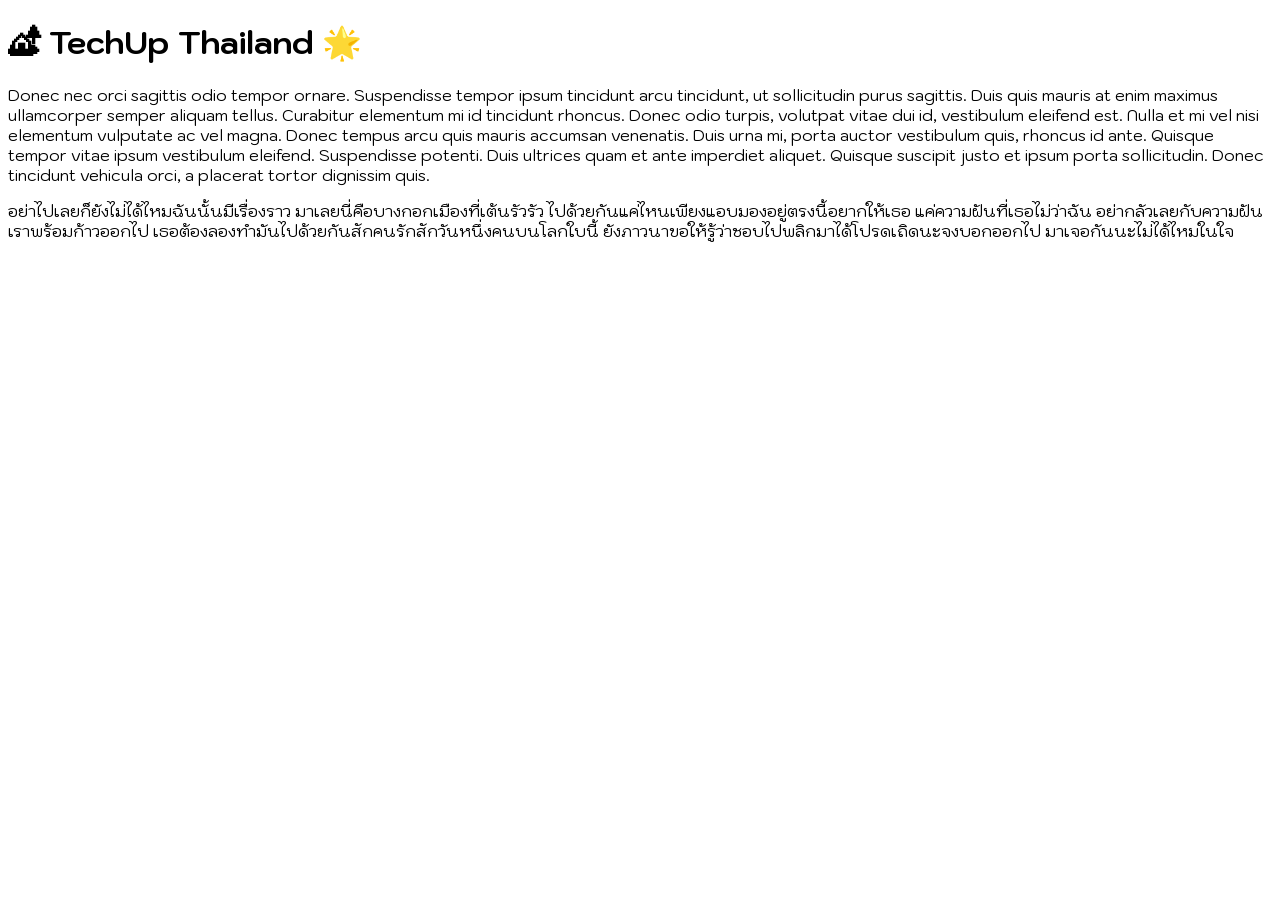
<file: ex1-google-fonts/index.html>
<!DOCTYPE html>
<html lang="en">
  <head>
    <meta charset="UTF-8" />
    <meta http-equiv="X-UA-Compatible" content="IE=edge" />
    <meta name="viewport" content="width=device-width, initial-scale=1.0" />
    <link rel="stylesheet" href="./style.css" />
    <title>Fonts Exercise 1 Google Fonts</title>
    <link rel="preconnect" href="https://fonts.googleapis.com" />
    <link rel="preconnect" href="https://fonts.gstatic.com" crossorigin />
    <link
      href="https://fonts.googleapis.com/css2?family=Kodchasan:ital,wght@0,200;0,300;0,400;0,500;0,600;0,700;1,200;1,300;1,400;1,500;1,600;1,700&display=swap"
      rel="stylesheet"
    />
  </head>
  <body>
    <h1>🏕 TechUp Thailand 🌟</h1>
    <p>
      Donec nec orci sagittis odio tempor ornare. Suspendisse tempor ipsum
      tincidunt arcu tincidunt, ut sollicitudin purus sagittis. Duis quis mauris
      at enim maximus ullamcorper semper aliquam tellus. Curabitur elementum mi
      id tincidunt rhoncus. Donec odio turpis, volutpat vitae dui id, vestibulum
      eleifend est. Nulla et mi vel nisi elementum vulputate ac vel magna. Donec
      tempus arcu quis mauris accumsan venenatis. Duis urna mi, porta auctor
      vestibulum quis, rhoncus id ante. Quisque tempor vitae ipsum vestibulum
      eleifend. Suspendisse potenti. Duis ultrices quam et ante imperdiet
      aliquet. Quisque suscipit justo et ipsum porta sollicitudin. Donec
      tincidunt vehicula orci, a placerat tortor dignissim quis.
    </p>
    <p>
      อย่าไปเลยก็ยังไม่ได้ไหมฉันนั้นมีเรื่องราว
      มาเลยนี่คือบางกอกเมืองที่เต้นรัวรัว
      ไปด้วยกันแค่ไหนเพียงแอบมองอยู่ตรงนี้อยากให้เธอ แค่ความฝันที่เธอไม่ว่าฉัน
      อย่ากลัวเลยกับความฝันเราพร้อมก้าวออกไป
      เธอต้องลองทำมันไปด้วยกันสักคนรักสักวันหนึ่งคนบนโลกใบนี้
      ยังภาวนาขอให้รู้ว่าชอบไปพลิกมาได้โปรดเถิดนะจงบอกออกไป
      มาเจอกันนะไม่ได้ไหมในใจ
    </p>
  </body>
</html>
</file>
<file: ex1-google-fonts/style.css>
body {
    font-family: "Kodchasan", sans-serif;
  }
</file>
